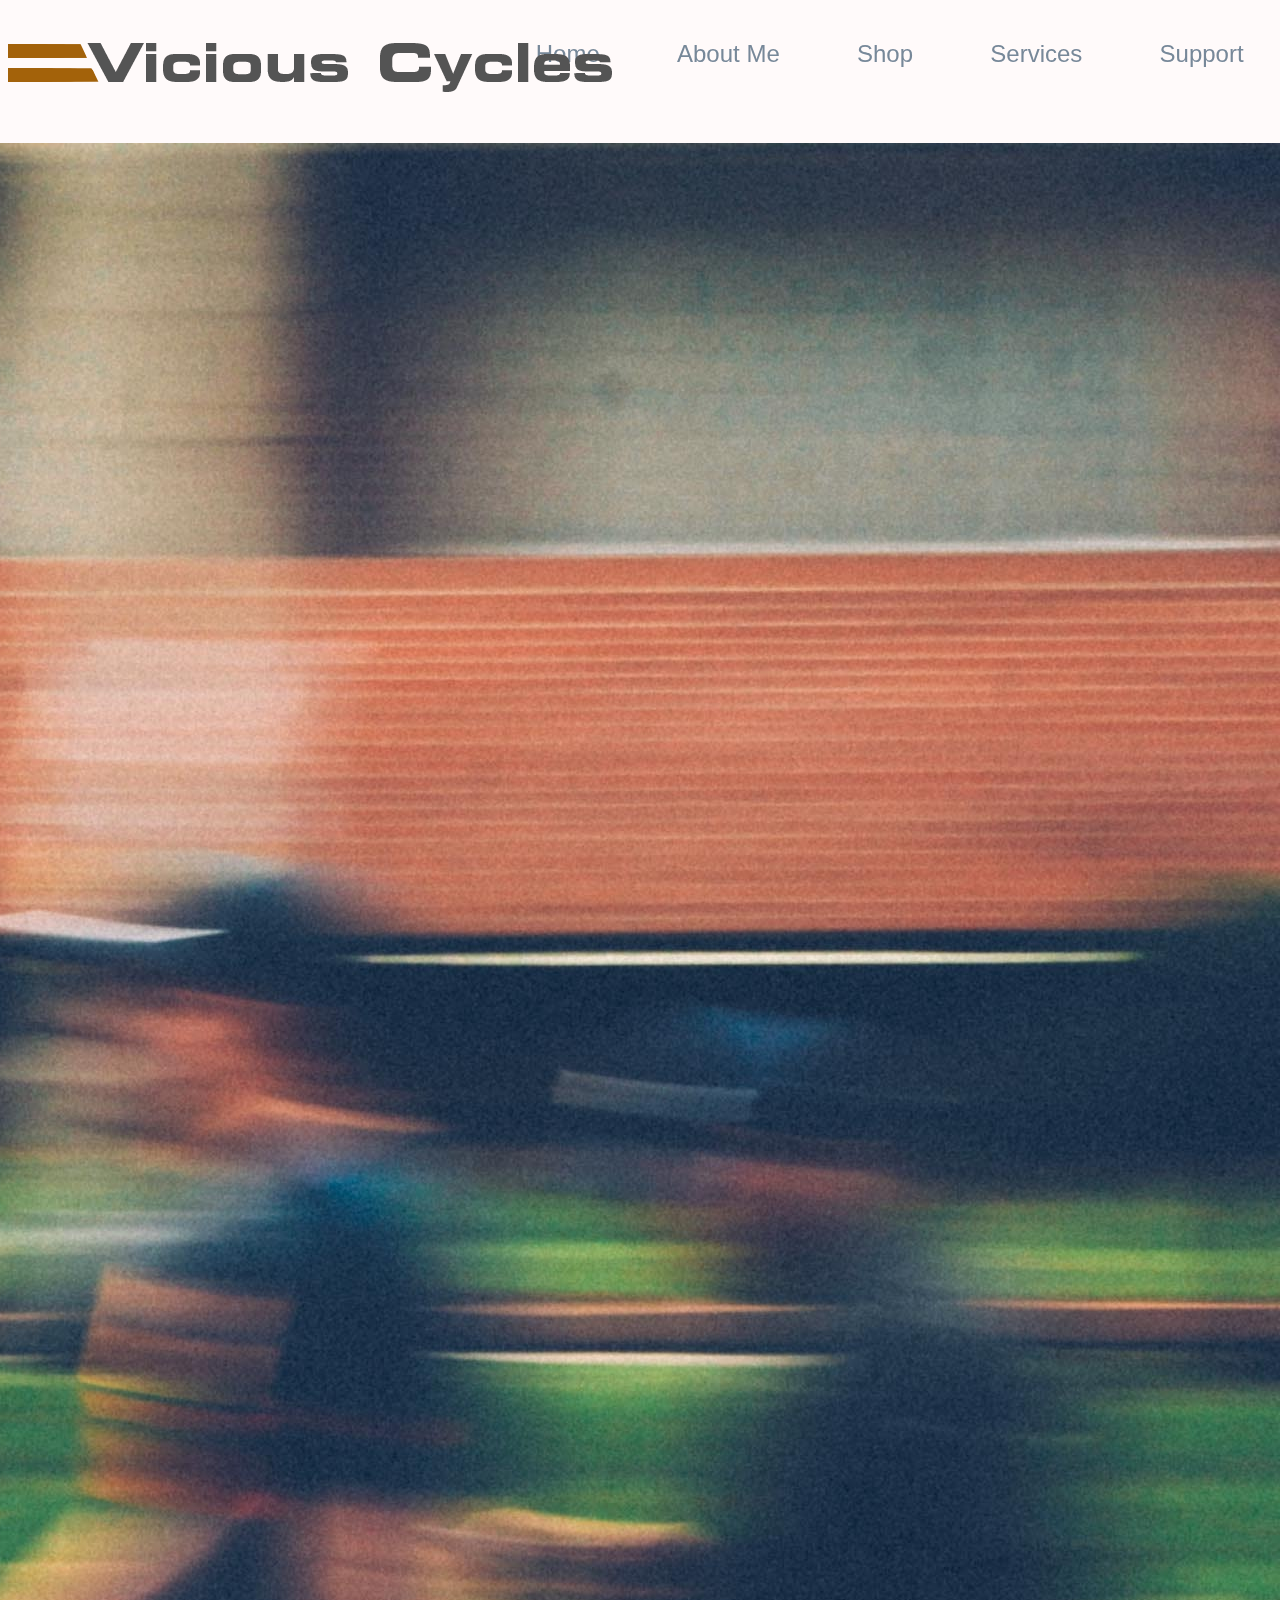
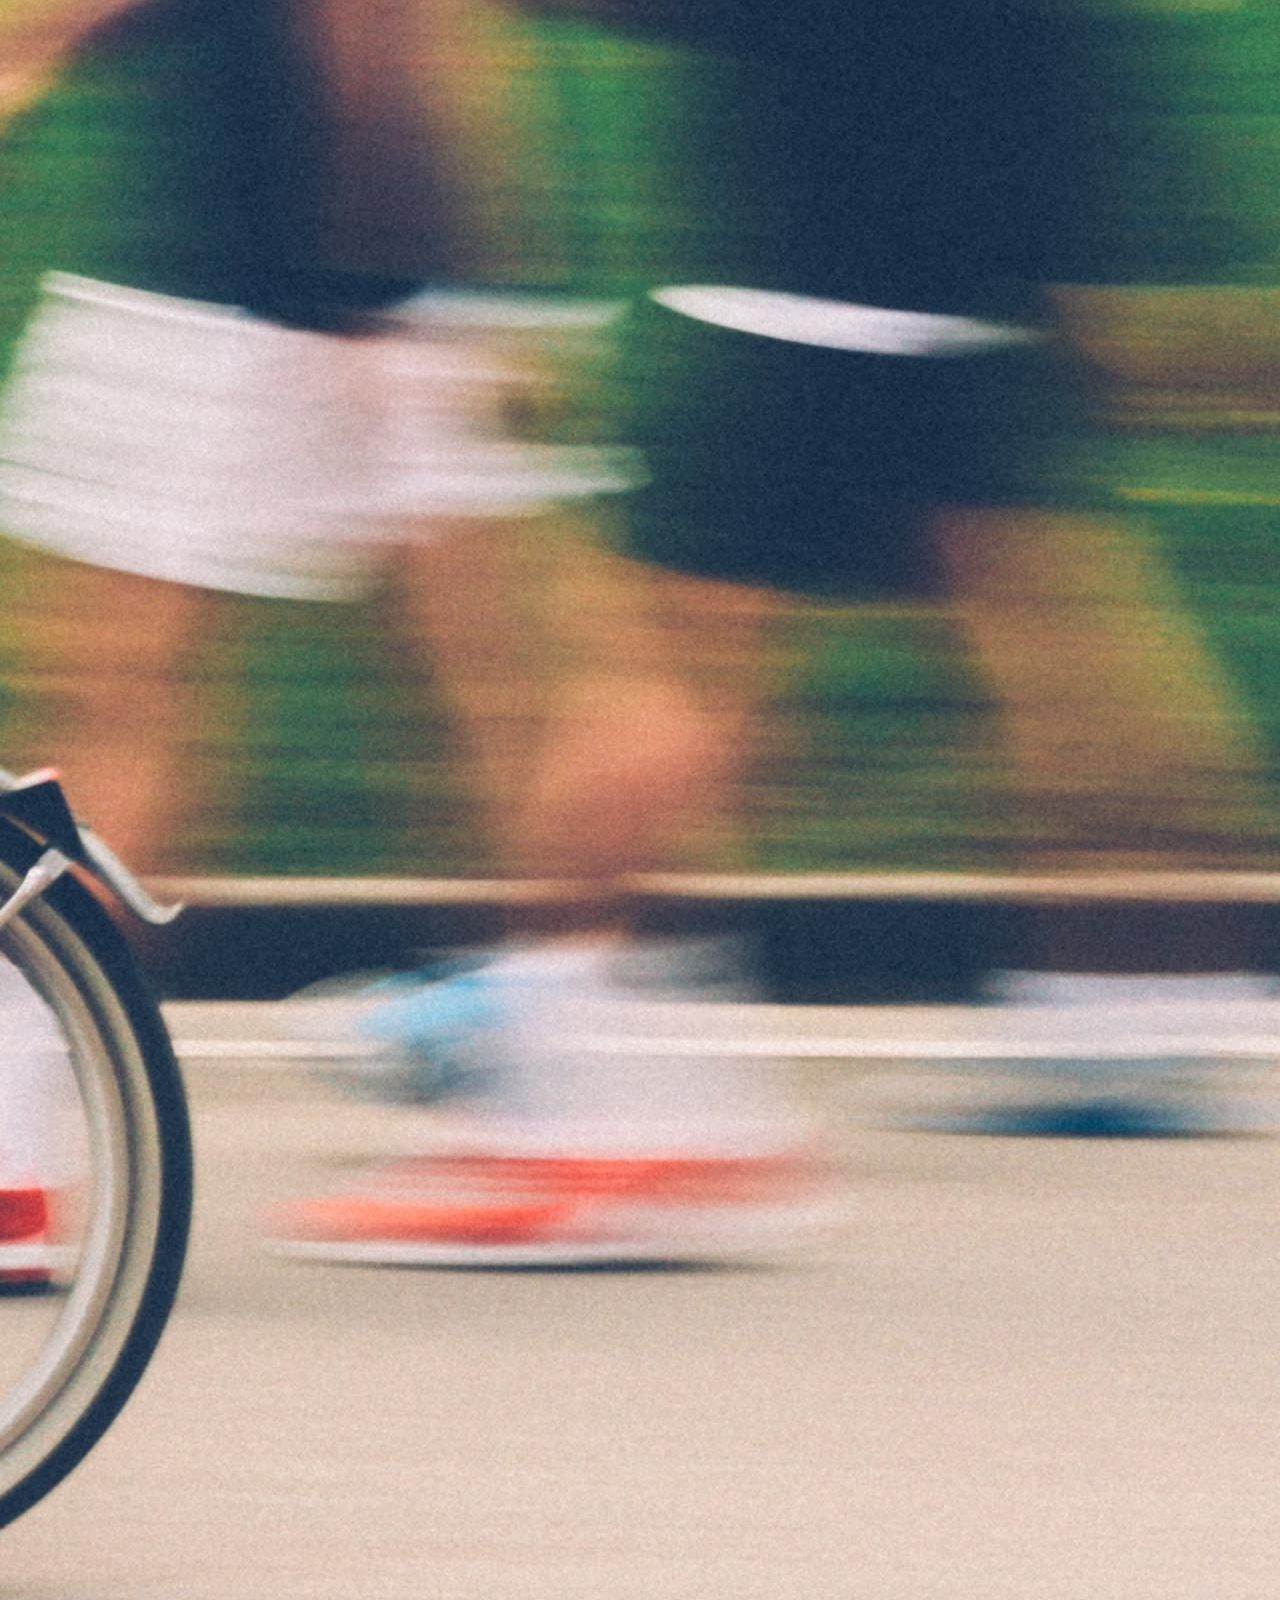
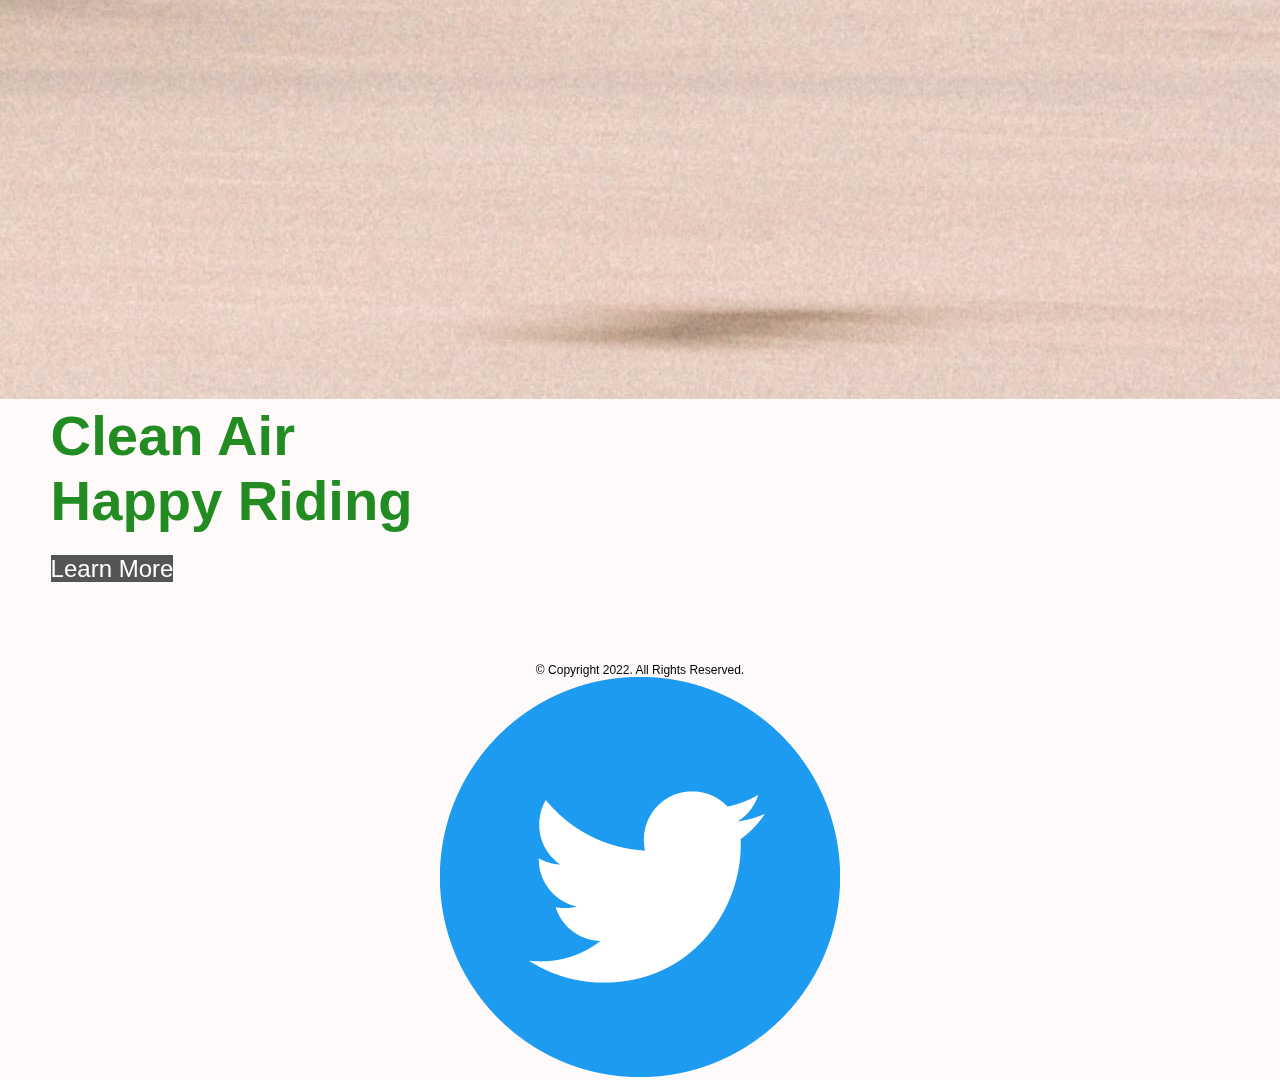
<file: index.html>
<!DOCTYPE html>
<!--
    Bernice Chen
    index.html
    3/22/2022
-->
<html lang="en">
<head>
  <meta charset="UTF-8">
  <title>Vicious Cycles Website: Home</title>
  <link rel="stylesheet" href="css/styles.css"> 
  <meta name="viewport" content="width=device-width, initial-scale=1">   
</head>

<body>

<div id="container">

  <!-- Use the header area for the website logo -->
  <header>
    <div class="logo">
      <a href="index.html">
      <img src="images/logo.png" alt="logo of Vicious Cycles">
      </a>  
    </div>
  </header> 
  <!-- Use the nav area to add hyperlinks to other pages within the website -->
  <nav>
      <ul>
        <li><a href="index.html">Home</a></li>
        <li><a href="about.html">About Me</a></li>
        <li><a href="shop.html">Shop</a></li>
        <li><a href="services.html">Services</a></li>
        <li><a href="support.html">Support</a></li>
      </ul> 
  </nav>       
    
<!-- Use the main area to add the main content to the webpage -->
  <main>
    <div class="image">
    <img src="images/cycling.jpg" alt="Picture of cycling"> 
    </div>

    <article>
      <h3>Clean Air <br> Happy Riding</h3>
      <a class="btn" title="Clean air happy riding" href="shop.html">Learn More</a>
    </article>
  </main>

<!-- Use the footer area to add webpage footer content -->  
  <footer>
    &copy; Copyright 2022. All Rights Reserved.
    <div class="social">
      <a href="https://twitter.com/"><img src="images/twitter.png" alt="logo of twitter"></a>
    </div>  
  </footer>
</div>  

</body>
</html>
</file>
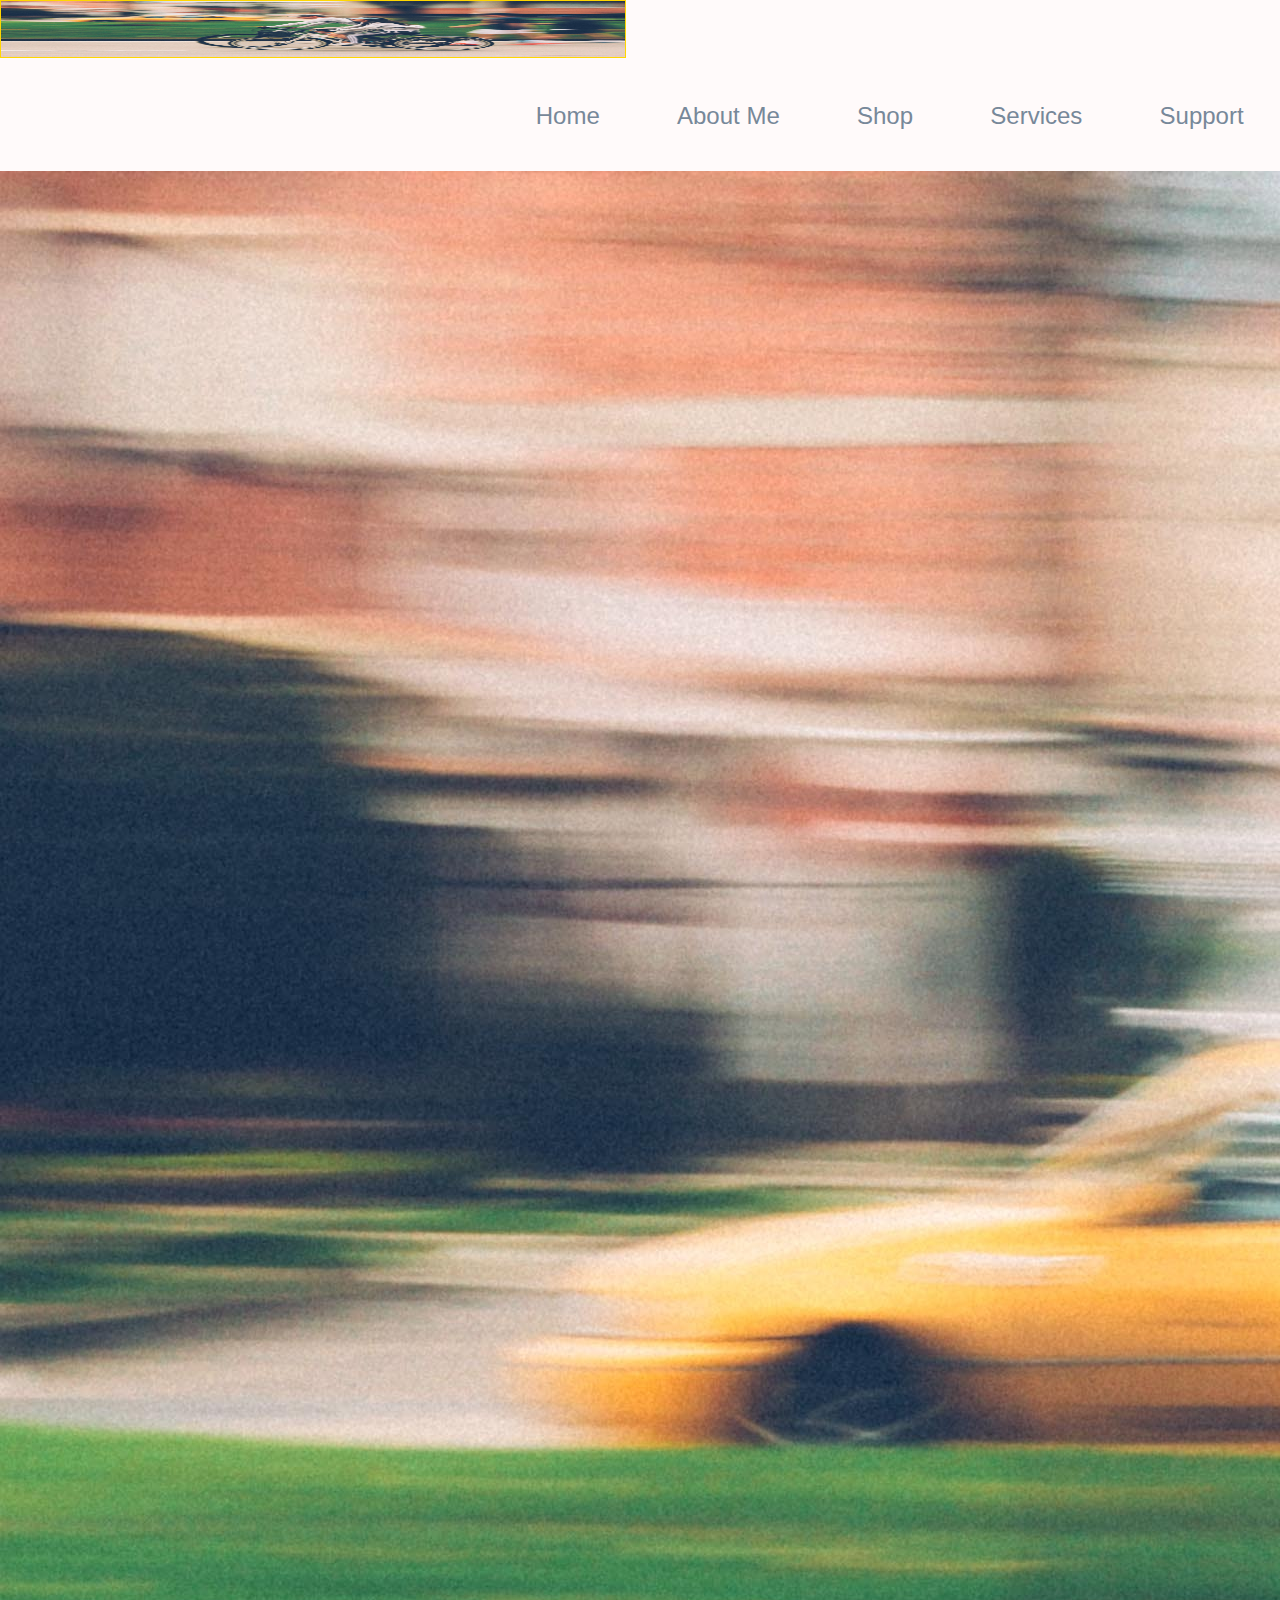
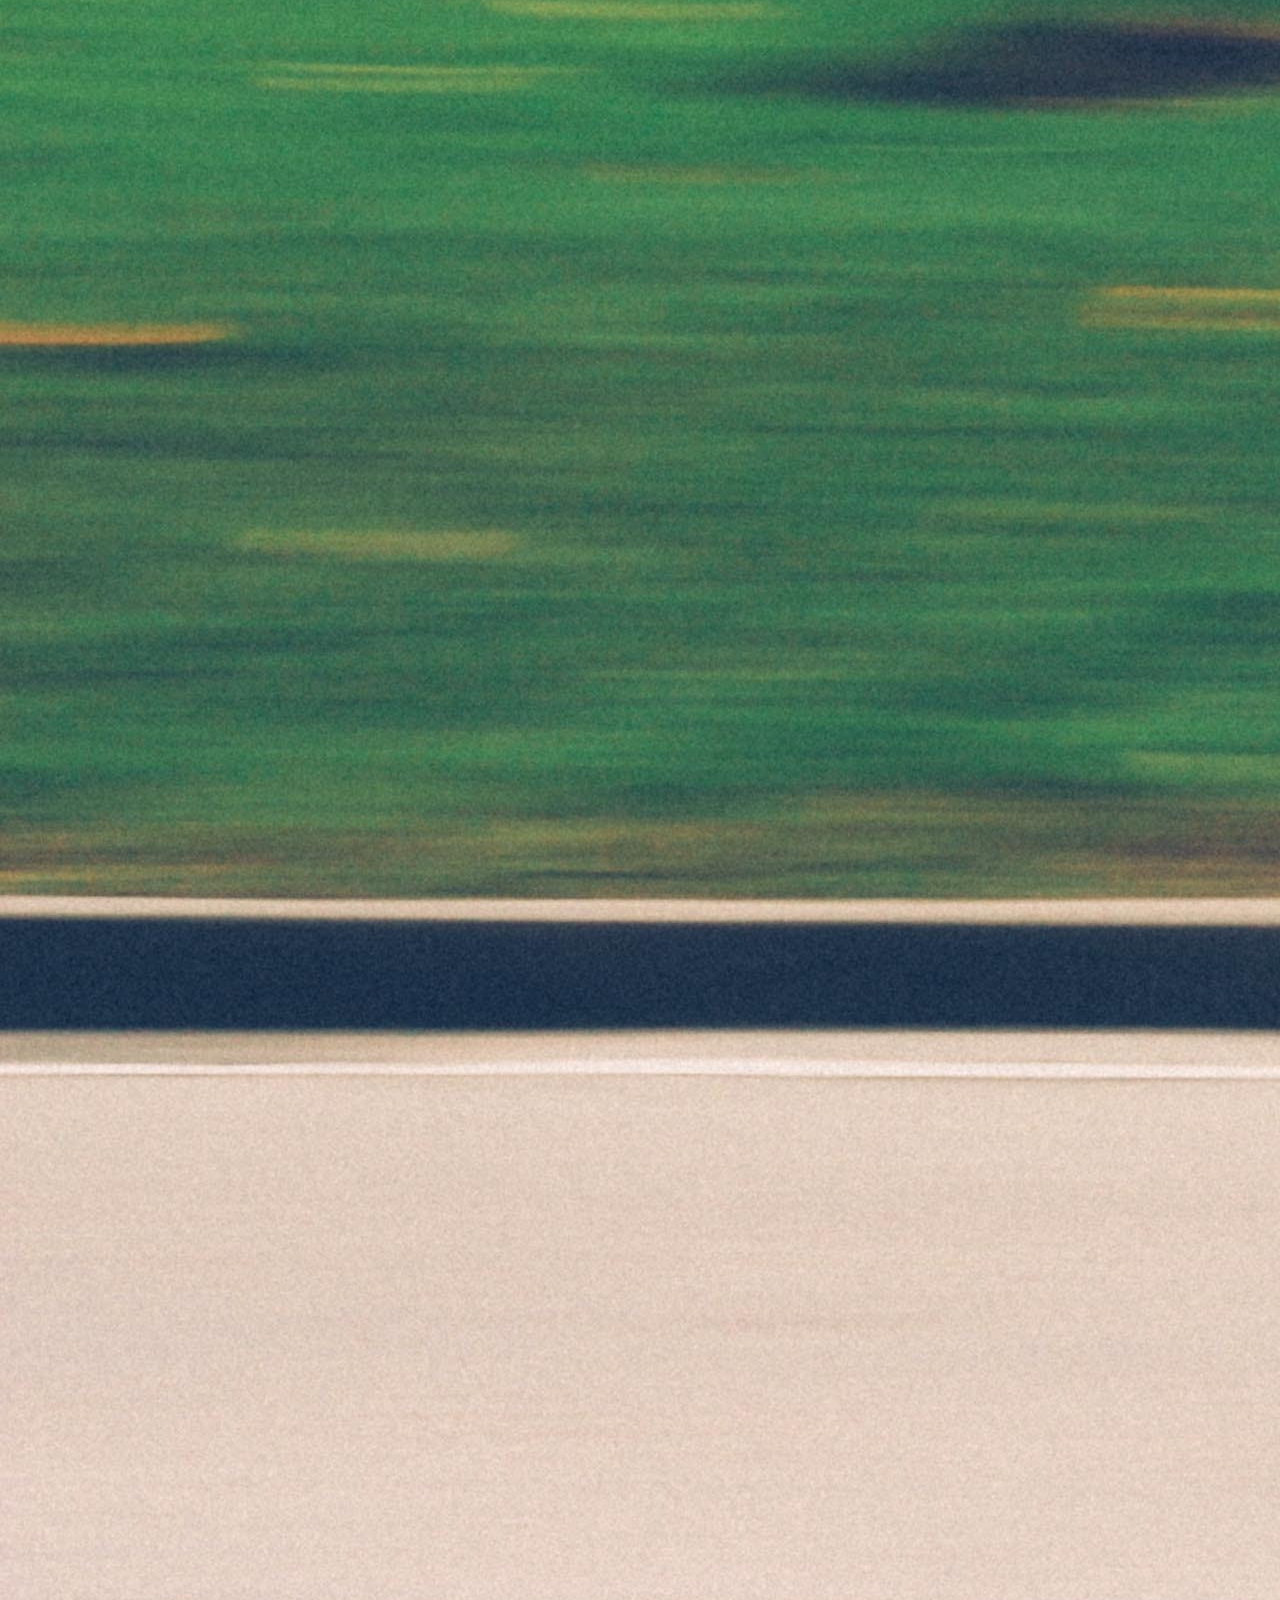
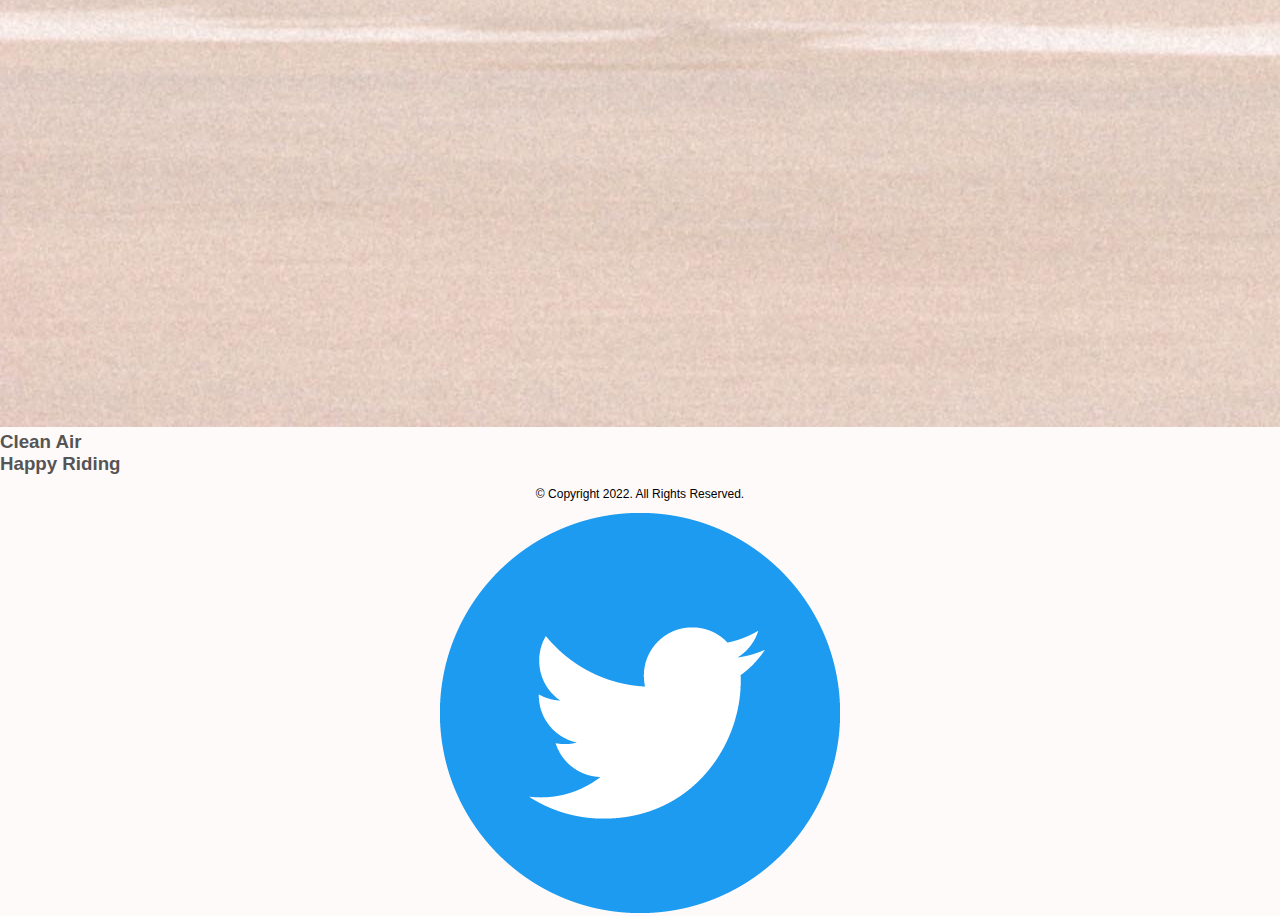
<file: index_test.html>
<!DOCTYPE html>
<!--
    Bernice Chen
    index.html
    3/22/2022
-->
<html lang="en">
<head>
  <meta charset="UTF-8">
  <title>Vicious Cycles Website: Home</title>
  <link rel="stylesheet" href="css/styles.css">
  <meta name="viewport" content="width=device-width, initial-scale=1">
</head>

<body>
  <div class="container">

  <img src="images/cycling.jpg" alt="logo of Vicious Cycles" width="624" height="56" style="border:1px groove gold;">

  <!-- Use the nav area to add hyperlinks to other pages within the website -->
    <nav>
      <ul>
        <li><a href="index.html">Home</a></li>
        <li><a href="about.html">About Me</a></li>
        <li><a href="shop.html">Shop</a></li>
        <li><a href="services.html">Services</a></li>
        <li><a href="support.html">Support</a></li>
      </ul>
    </nav>

    </div>


<!-- Use the main area to add the main content to the webpage -->
  <main>
    <img src="images/cycling.jpg" alt="Picture of cycling">
    <h3>Clean Air <br> Happy Riding</h3>
  </main>

<!-- Use the footer area to add webpage footer content -->
  <footer>
    <p>&copy; Copyright 2022. All Rights Reserved.</p>

    <div class="social">
    <a href="https://twitter.com/"><img src="images/twitter.png" alt="logo of twitter"></a>
    </div>
  </footer>

</body>
</html>
</file>
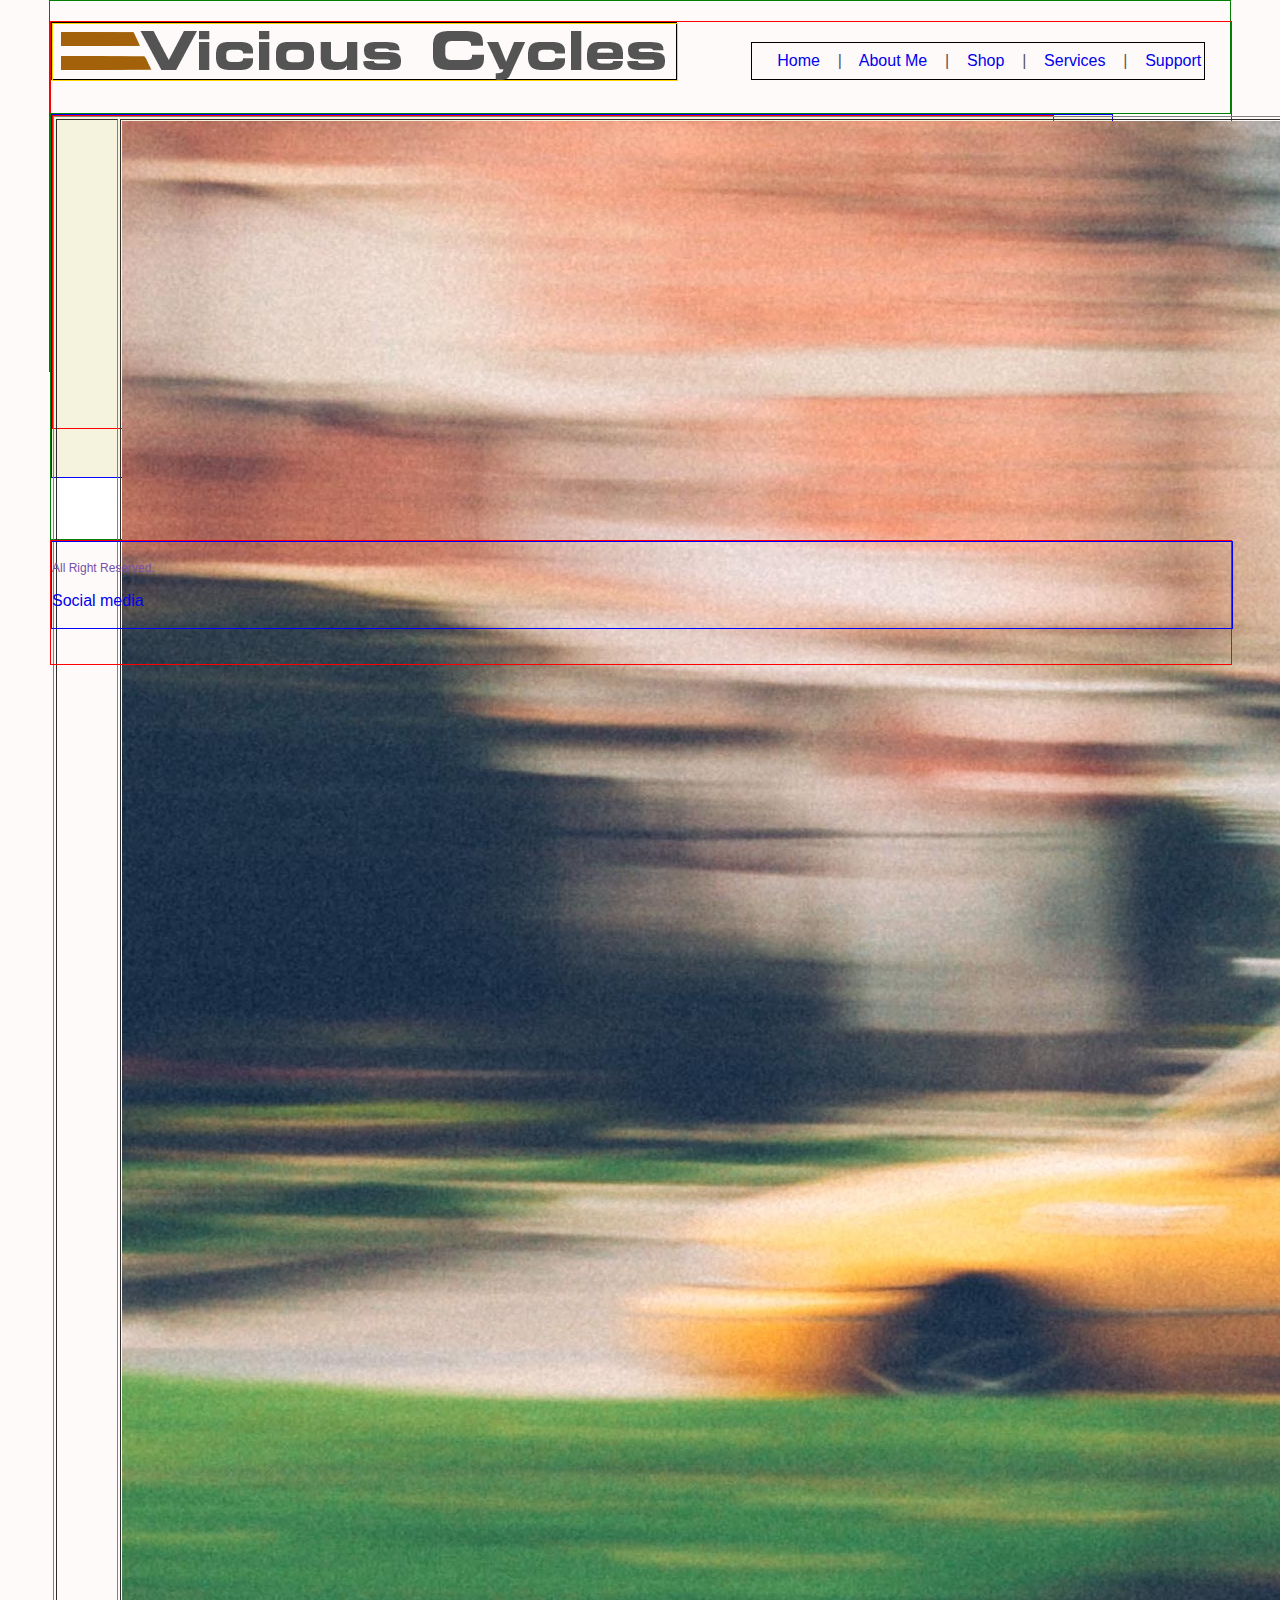
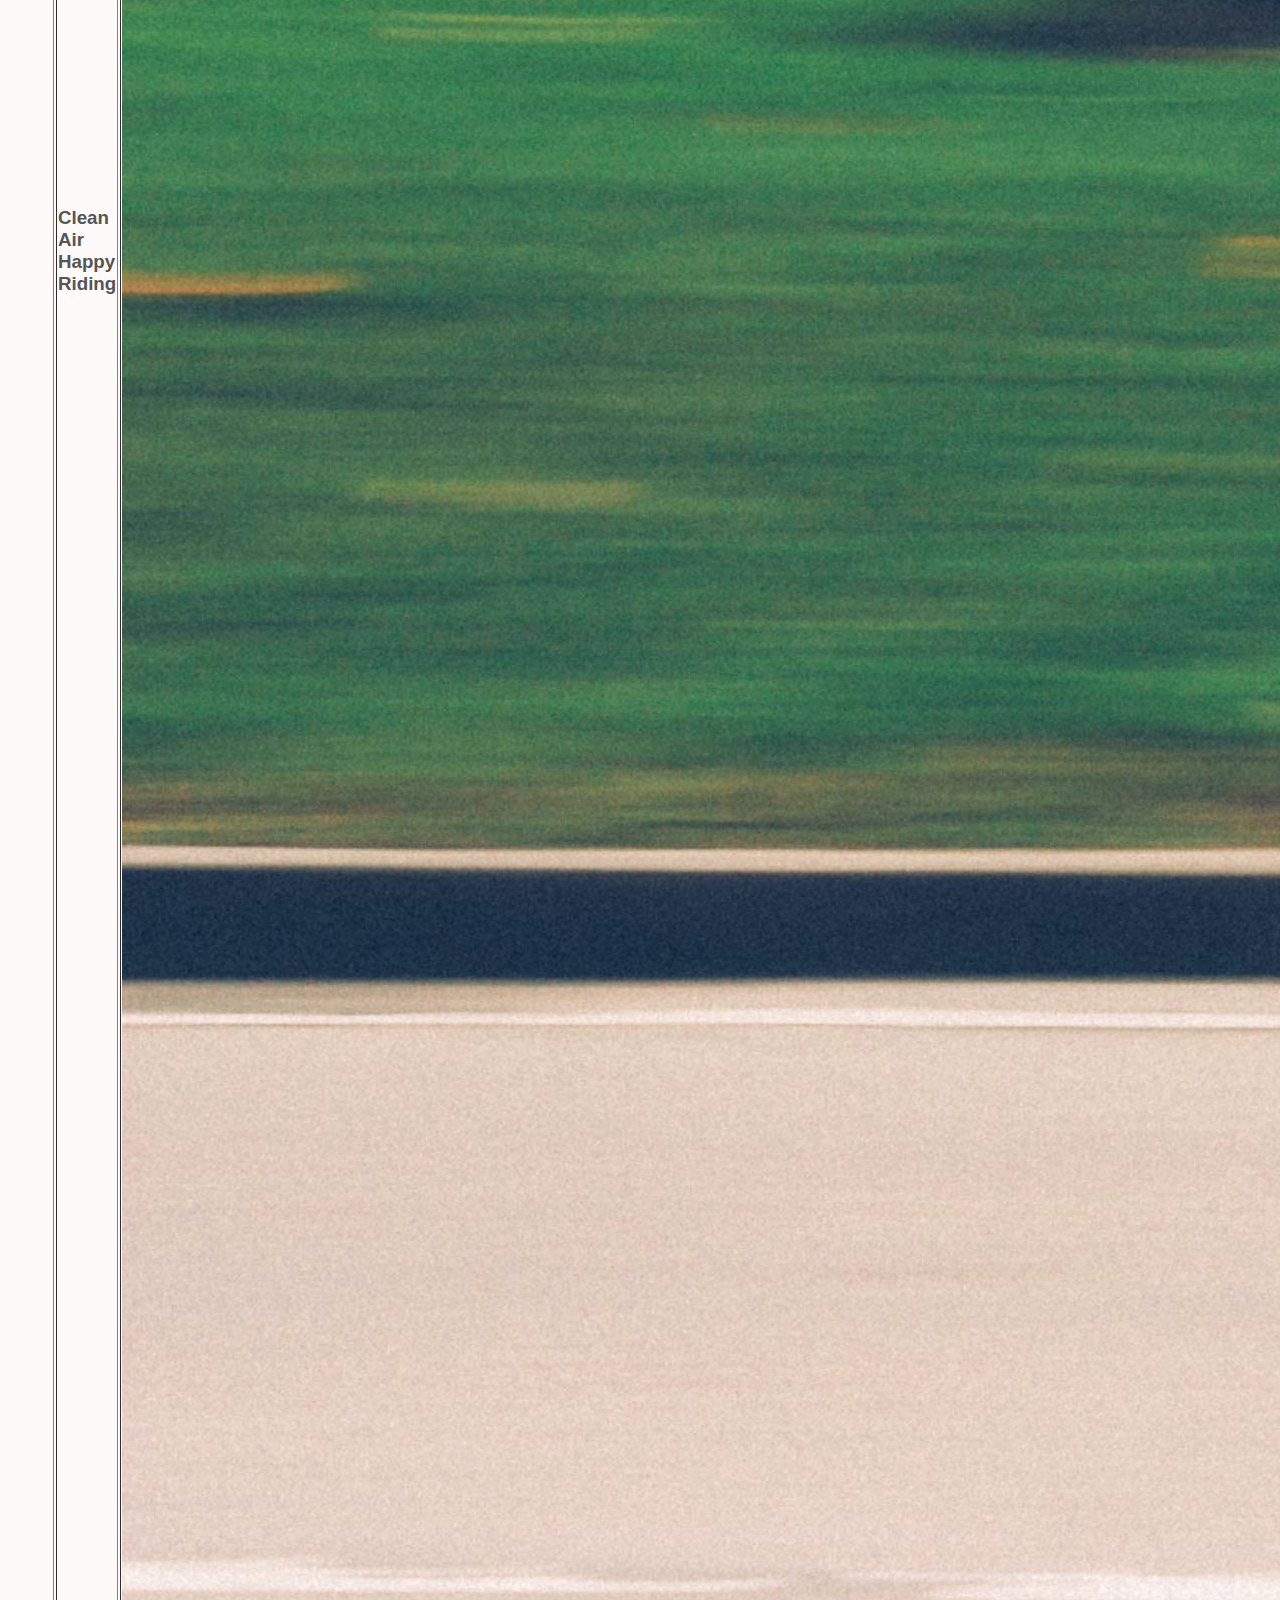
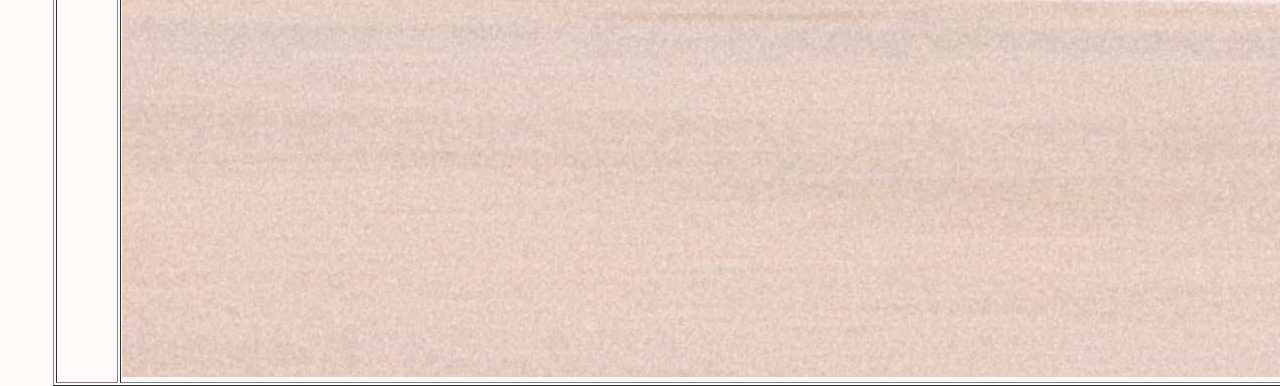
<file: index_yao.html>
<!DOCTYPE html>
<!--
    Bernice Chen
    index.html
    3/22/2022
-->
<html lang="en">
<head>
  <meta charset="UTF-8">
  <title>Vicious Cycles Website: Home</title>
  <link rel="stylesheet" href="css/styles.css">
  <meta name="viewport" content="width=device-width, initial-scale=1">
</head>

<body>
  <div style="position:relative; width:1180px; height:370px; border: 1px green solid;  margin:0 auto; ">

    <!-- header starts here -->
    <div id="headeryao">
        <div style="position:relative; top:20px; height:110px; width:1180px; border:1px red solid; margin:0 auto; margin-right:0;">

    		  <div style="position:absolute; left:0px; top:0px; height:56px; width:624px; border:1px black solid; ">
    		    <img src="images/logo.png" width="624" height="56" style="border:1px groove gold;" >
          </div>

    	    <div style="position:absolute; left:700px; top:20px; height:30px; width:1180px; border:0px red solid;">
      		   <table height="30" style="border:1px solid black;">
      		      <tbody>
                  <tr>
      		        <td height="30" align="left" valign="middle">
          				<span class="column">&nbsp;&nbsp;&nbsp;&nbsp;</span>
          				<a href="index.html" class="menu">Home</a>
          				<span class="column">&nbsp;&nbsp;&nbsp;|&nbsp;&nbsp;&nbsp;</span>
          				<a href="about.html" class="menu">About Me</a>
          				<span class="column">&nbsp;&nbsp;&nbsp;|&nbsp;&nbsp;&nbsp;</span>
          				<a href="shop.html" class="menu">Shop</a>
          				<span class="column">&nbsp;&nbsp;&nbsp;|&nbsp;&nbsp;&nbsp;</span>
          				<a href="services.html" class="menu">Services</a>
          				<span class="column">&nbsp;&nbsp;&nbsp;|&nbsp;&nbsp;&nbsp;</span>
          				<a href="support.html" class="menu">Support</a>
      		        </td>
      		      </tr>
      			</tbody>
          </table>
            </div>
        </div>

    </div>

    <div id="cententyao">
    <!-- end of header part -->

    <!-- begining of body part -->
    <div style="position:relative; width:1180px; height:425px; border: 1px green solid;  margin:0 auto; background-color: white; ">

    	<div class="contentDiv" style="top:30px; left:60px; width:1060px; height:362px; border: 1px blue solid; background-color: #f5f2de;">

    		<div class="contentDiv" style="top:20px; left:30px; width:1000px; height:312px; border: 1px red solid;">
    		<table width="100%" border="1">
    		 <tbody>
           <tr>
    			 <td width="40%">
    			 <h3>Clean Air <br> Happy Riding</h3>

    			 <td width="60%">
    			 <img src="images/cycling.jpg" alt="Picture of cycling">
    			 </td>
    			</tr>
    	    </tbody>
        </table>

    		</div>
    	</div>

      <!-- end of body part -->
  		</div>

		  <!-- the footer div -->
	    <div style=" position:relative; width:1180px; height:123px; margin:0 auto; border: 1px red solid; ">

  			<div class="contentDiv" style="top:0px; left:0px; width:1180px; height:86px; border: 1px blue solid;">
  		    <p><span style="font-size:12px; color:#7551a8;">All Right Reserved.</span></p>
  			  <p><a class="name" href="index.html" style="text">Social media</a></p>
  			</div>

	    </div>

    </div>

  </div>

</div>

</body>
</html>
</file>
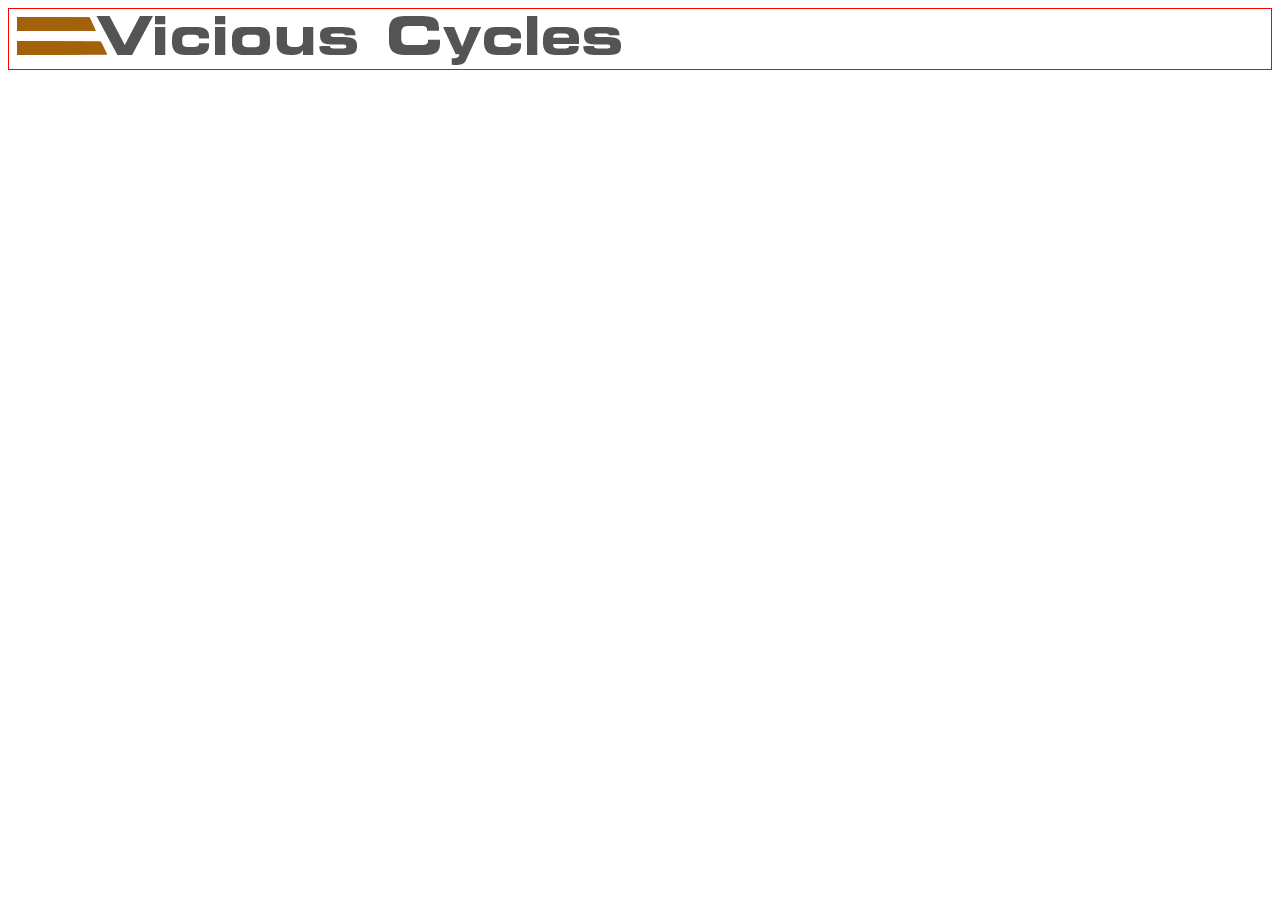
<file: Revise/index_yao.html>
<!DOCTYPE html>
<!--
    Bernice Chen
    index.html
    3/22/2022
-->
<html lang="en">


<body>



  <!-- Use the header area for the website logo -->

    <div style="overflow:hidden; border:1px red solid;">

      <img src="images/logo.png" alt="logo of Vicious Cycles">

    </div>




</body>
</html>
</file>
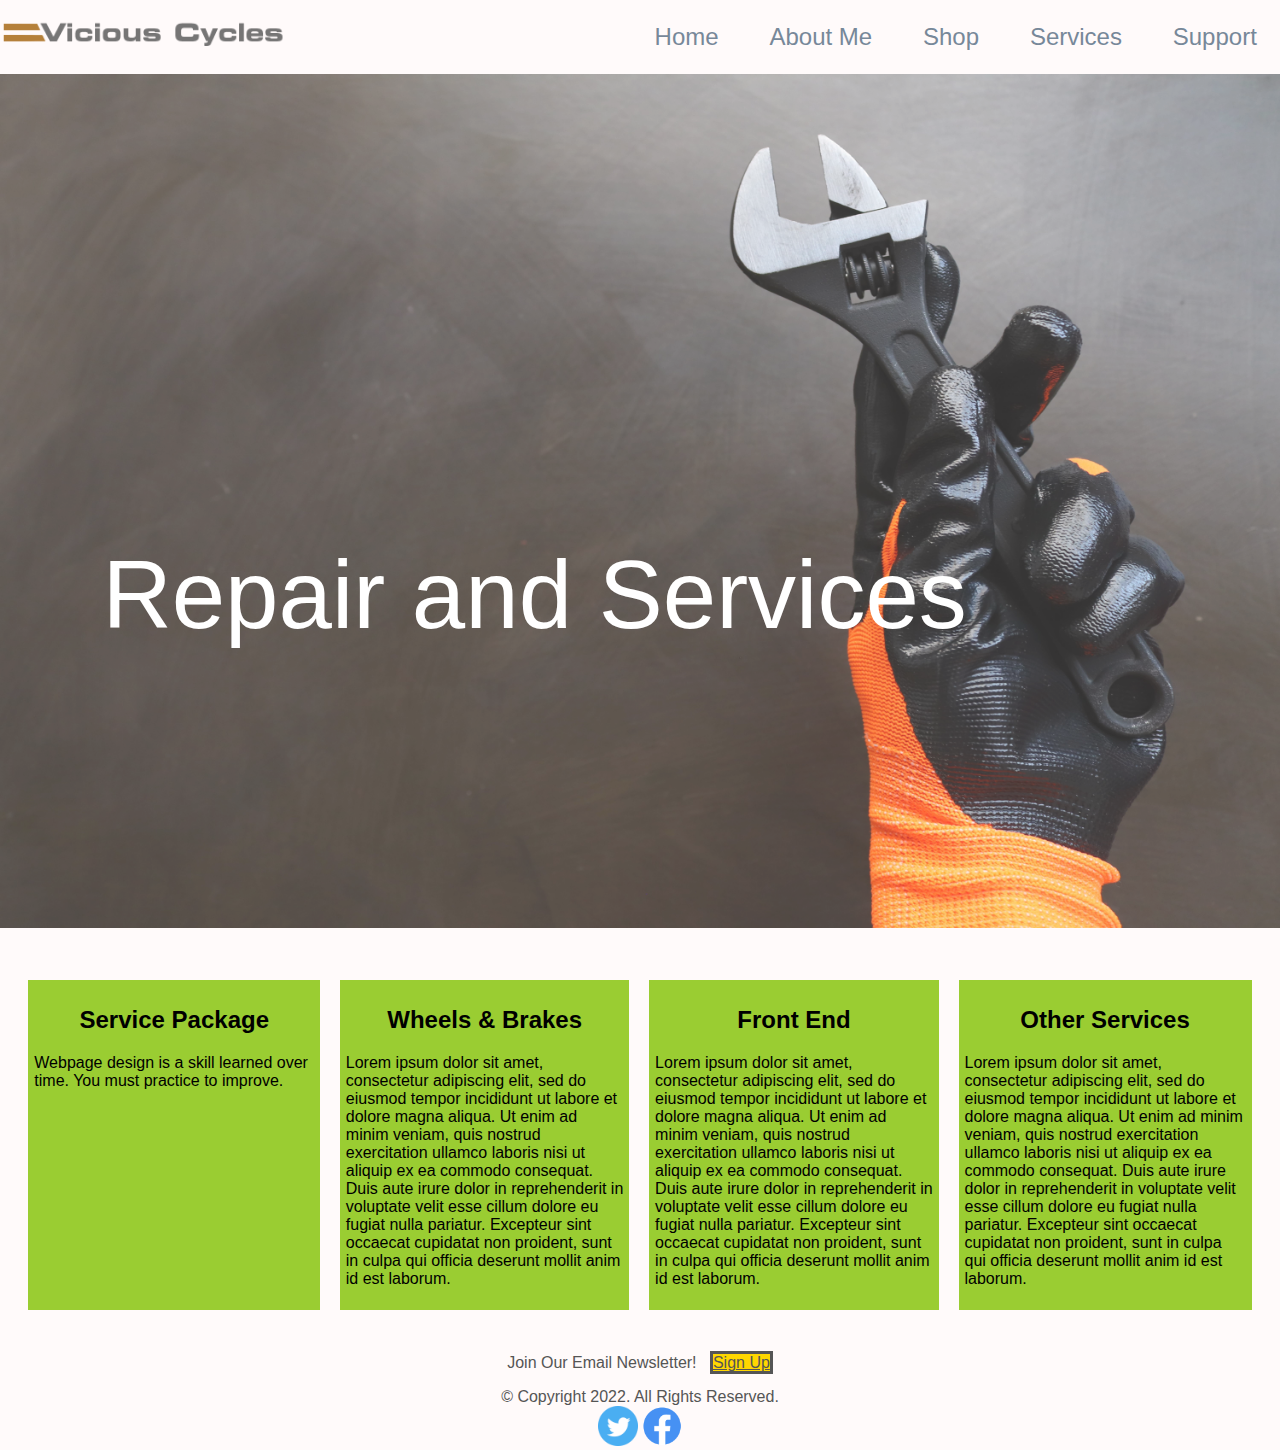
<file: Revise/services.html>
<!DOCTYPE html>
<!--
    Student's Name: Bernice Chen
    Date: 3/7/2022
-->
<html lang="en">
<head>
	<title>Vicious Cycles Website:Services</title>
	<meta charset="utf-8">
    <link rel="stylesheet" href="css/styles_services.css">
	<meta name="viewport" content="width=device-width, initial-scale=1">
</head>
<body>

	<div id="container">

	<!-- Use the header area for the website name or logo -->
	<header>
		<div class="logo">
			<a href="index.html">
			<img src="images/logo.png" alt="logo of Vicious Cycles">
			</a>
		  </div>
	</header>

    <!-- Use the nav area to add hyperlinks to other pages within the website -->
	<nav>
		<ul>
			<li><a href="index.html">Home</a></li>
        	<li><a href="about.html">About Me</a></li>
        	<li><a href="shop.html">Shop</a></li>
        	<li><a href="services.html">Services</a></li>
        	<li><a href="support.html">Support</a></li>
		</ul>
	</nav>

    <div id="hero" class="tablet-desktop">
        <img src="images/services.jpg" alt="repair services">
		<div class="centered">Repair and Services</div>
    </div>

	<!-- Use the main area to add the main content of the webpage -->
	<main>

        <article class="grid">

			<section>
				<h2>Service Package</h2>
				<p>Webpage design is a skill learned over time. You must practice to improve.</p>
			</section>

			<section>
            	<h2>Wheels & Brakes</h2>
            	<p>Lorem ipsum dolor sit amet, consectetur adipiscing elit, sed do eiusmod tempor incididunt ut labore et dolore magna aliqua. Ut enim ad minim veniam, quis nostrud exercitation ullamco laboris nisi ut aliquip ex ea commodo consequat. Duis aute irure dolor in reprehenderit in voluptate velit esse cillum dolore eu fugiat nulla pariatur. Excepteur sint occaecat cupidatat non proident, sunt in culpa qui officia deserunt mollit anim id est laborum.</p>
			</section>

        	<section>
            	<h2>Front End</h2>
           	 	<p>Lorem ipsum dolor sit amet, consectetur adipiscing elit, sed do eiusmod tempor incididunt ut labore et dolore magna aliqua. Ut enim ad minim veniam, quis nostrud exercitation ullamco laboris nisi ut aliquip ex ea commodo consequat. Duis aute irure dolor in reprehenderit in voluptate velit esse cillum dolore eu fugiat nulla pariatur. Excepteur sint occaecat cupidatat non proident, sunt in culpa qui officia deserunt mollit anim id est laborum.</p>
			</section>

        	<section>
            	<h2>Other Services</h2>
            	<p>Lorem ipsum dolor sit amet, consectetur adipiscing elit, sed do eiusmod tempor incididunt ut labore et dolore magna aliqua. Ut enim ad minim veniam, quis nostrud exercitation ullamco laboris nisi ut aliquip ex ea commodo consequat. Duis aute irure dolor in reprehenderit in voluptate velit esse cillum dolore eu fugiat nulla pariatur. Excepteur sint occaecat cupidatat non proident, sunt in culpa qui officia deserunt mollit anim id est laborum.</p>
			</section>

		</article>

	</main>

	<!-- Use the footer area to add webpage footer content -->
	<footer>
		<div class="newsletter">
			<p>Join Our Email Newsletter! &nbsp; <a id="btn_join" title="Join newsletter" href="#">Sign Up</a></p>
		</div>

		&copy; Copyright 2022. All Rights Reserved.
		<div class="social">
		  <a href="https://twitter.com/"><img id="img_twitter" src="images/twitter.png" alt="logo of twitter"></a>
		  <a href="https://facebook.com/"><img id="img_facebook" src="images/facebook.png" alt="logo of facebook"></a>
		</div>
	  </footer>

	</div>

</body>
</html>
</file>
<file: css/styles.css>
/*Bernice Chen
    stylesheet.cc
    3/22/2022*/

/* Reset Style Rule */    
body, header, nav, main, footer, h1, h3, div, img {
    margin: 0;
    padding: 0;
    border: 0;
}    

/* Style Rules for body */
body {
    font-family: 'open sans', sans-serif;
    font-weight: 300;
    color: #555;
    background-color: snow;
}

/* Style Rules for header */
header {
    position: relative;
    top: 20px;
}

.logo {
    position: absolute;
    width: 90%;
    height: 50px;
    top: 0px;
    left: 0px;
    float: left;
}

/* Style Rules for navigation area */
nav ul {
    list-style-type: none;
    text-align: right;   
}

nav li {
   display: inline-block;
   font-size: 1.5em;
   margin: 1%;
}

nav li a {
   display: block;
   color: lightslategray;
   padding: 0.5em 1em;
   text-decoration: none;
}

a:link {
    text-decoration: none;
}  

/* Style Rules for main content */
article {
    margin: 50px 25px;
    text-align: left;
    padding: 2%;
    font-size: 3rem; 
    color: forestgreen;
}

article a.btn {
    font-size: 0.5em;
    background-color: #555;
    color: white;
}

main .image {
    display: block;
    width: 200;
    height: 100;
    margin-left: auto;
    float:right;
}

/* Style Rules for footer content */
footer {
    font-size: 0.75em;
    text-align: center;
    color: black;
    padding: 0 1em;
}    

.social {
    position: relative;
    width: 10;
    height: 8;
    align-items: center;
}
</file>
<file: Revise/css/styles_services.css>
/*
    Student Name: Bernice Chen
	File Name: styles_services.css
	Current Date: 3/23/2022
*/

/* CSS reset */
body, header, nav, main, footer, img, h1, h3, ul {
    margin: 0;
    padding: 0;
    border: 0;
}

/* Style rule for body and images */
body {
    font-family: 'open sans', sans-serif;
    font-weight: 300;
    color: #555;
    background-color: snow;
}

img {
    max-width: 100%;
    display: block;
    opacity: 0.8;
}

/*Centered text */
.centered {
    position: absolute;
    top: 60%;
    left: 8%;
    font-size: 6em;
    color: white;
}

/* Styles for Mobile Layout */

/* Hide tablet-desktop content */
    .tablet-desktop {
        display: none;
    }

/* Style rule for the header */
header {
    position: relative;
    top: 20px;
}

.logo {
    position: absolute;
    width: 90%;
    height: 50px;
    top: 0px;
    left: 0px;
    float: left;
}

/* Style rules for navigation area */
nav ul {
     list-style-type: none;
     text-align: right;
}

nav li {
    display: inline-block;
    font-size: 1.5em;
    margin: 1%;
}

nav li a {
    display: block;
    color: lightslategray;
    padding: 0.5em 1em;
    text-decoration: none;
}

/* Style rules for the main content  */
main {
	padding: 1em;
	background-color: snow;
}

/* Style rule for footer */
footer {
    position: relative;
    font-size: 1em;
    text-align: center;
    color: #555;
    padding: 0 1em;

}

#img_twitter {
    display: inline-block;
    width: 40px;
    height: 40px;
}

#img_facebook {
    display: inline-block;
    width: 40px;
    height: 40px;
}

.newsletter {
    font-size: 1em;
    text-align: center;
}

#btn_join {
    font-size: 1em;
    background-color: gold;
    color: #555;
    position: relative;
    border-style: solid;
}

/* Style rules for section */
section {
	background-color: yellowgreen;
	color: black;
	margin-top: 4%;
	padding: 2%;
}

h2 {
    text-align: center;
}

/* Style rules for article */
article {
	margin-top: 1%;
	padding: 1%;
}

/* Media Query for Tablet Viewport */
@media screen and (min-width: 503px), print {


    /* Tablet viewport: show tablet-desktop class */
    .tablet-desktop {
        display: block;
    }

    /* Tablet Viewport: Style rules for nav area */
    nav li {
        display: inline-block;
        margin: 0.5%;
    }

    nav li a {
        padding: 0.1em 1em;
    }

    /* Tablet Viewport: Style rules for grid */
    .grid {
		display: grid;
		grid-template-columns: auto auto;
		grid-gap: 20px;
	}

}

/* Media Query for Desktop Viewport */
@media screen and (min-width: 769px), print {


    /* Desktop viewport: style rule for header */
    header {
        width: 25%;
        float: left;
    }

    /* Desktop Viewport: Style rules for nav */
    nav ul {
        text-align: right;
    }

    nav li {
        border-radius: 0;
    }

    nav li a {
        display: inline-block;
        padding: 0.7em;
    }

    /* Desktop Viewport: Style rules for the main content */
    main {
        border-style: none;
        margin-bottom: 1em 0;
        overflow: auto;
    }

    .grid {
		grid-template-columns: auto auto auto auto;
	}

    /* Desktop Viewport: Style rule for footer */
    footer {
        clear: left;
    }

}

/* Media Query for Large Desktop Viewport */
@media screen and (min-width: 1441px), print {
    #container {
        width: 1440px;
        margin: 0 auto 0 auto;
    }
}
</file>
